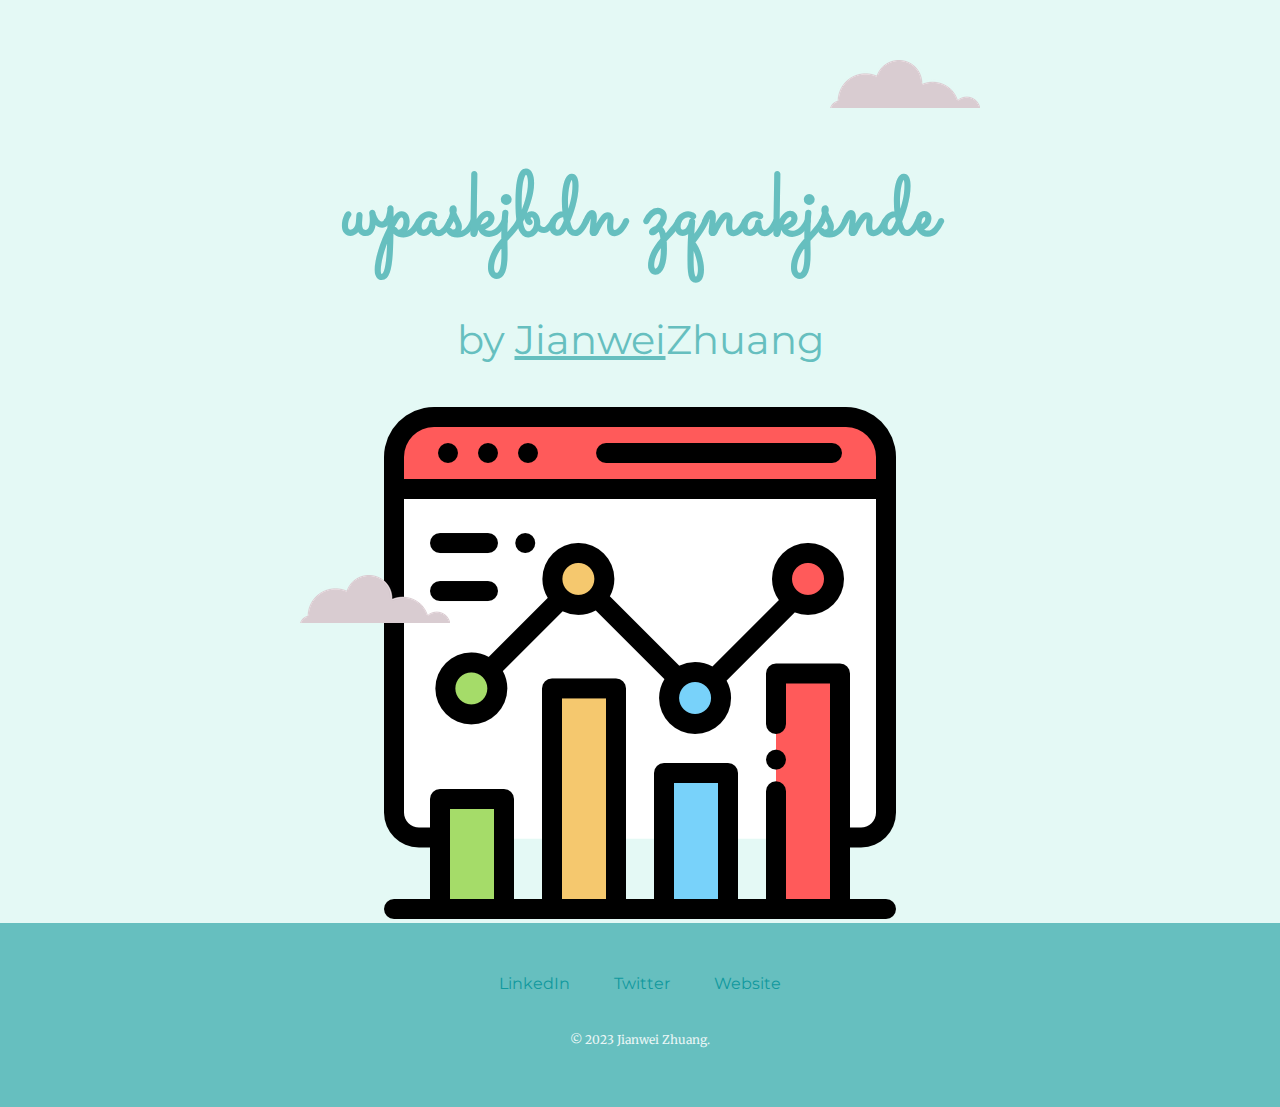
<file: index.html>
<!DOCTYPE html>
<html>
  <head>
    <meta charset="utf-8">
    <meta name="google-site-verification" content="HWDwpAz975Gv_Zv3Zb2XqjmK5vXNAhTLbHNLtMm3Q-o" />
    <title>wpaskjbdn zqnakjsnde</title>
    <link rel="stylesheet" href="css/styles.css">
    <link rel="icon" href="favicon.ico">
    <link href="https://fonts.googleapis.com/css?family=Merriweather|Montserrat|Sacramento&display=swap" rel="stylesheet">

  </head>
  <body>
    <div class="top-container">
      <img class="top-cloud" src="images/cloud.png" alt="cloud-img">
      <h1>wpaskjbdn zqnakjsnde</h1>
      <h2>by <span class="pro">Jianwei</span>Zhuang</h2>
      <img class="bottom-cloud" src="images/cloud.png" alt="wpaskjbdn zqnakjsnde">
      <img src="images/analytics.png" alt="wpaskjbdn zqnakjsnde">
    </div>


    <div class="bottom-container">
      <a class="footer-link" href="https://www.linkedin.com/">LinkedIn</a>
      <a class="footer-link" href="https://twitter.com/">Twitter</a>
      <a class="footer-link" href="https://www.appbrewery.co/">Website</a>
      <p class="copyright">© 2023 Jianwei Zhuang.</p>
    </div>

  </body>
</html>
</file>
<file: css/styles.css>
body {
  color: #40514E;
  margin: 0;
  text-align: center;
  font-family: 'Merriweather', serif;
}

h1 {
  color: #66bfbf;
  margin: 50px auto 0 auto;
  font-family: 'Sacramento', cursive;
  font-size: 5.625rem;
}

h2 {
  color: #66bfbf;
  font-family: 'Montserrat', sans-serif;
  font-size: 2.5rem;
  font-weight: normal;
  padding-bottom: 10px;
}

h3 {
  color: #11999e;
  font-family: 'Montserrat', sans-serif;
}

p {
  line-height: 2.5;
}

hr {
  border: dotted #eaf6f6 10px;
  border-bottom: none;
  width: 3%;
  margin: 100px auto 100px auto;
}

a {
  color: #11999e;
  font-family: 'Montserrat', sans-serif;
  margin: 10px 20px;
  text-decoration: none;
}

a:hover {
  color: #eaf6f6;
}

.top-container {
  background-color: #e4f9f5;
  position: relative;
  padding-top: 100px;
}

.middle-container {
  margin: 100px 0;
}

.bottom-container {
  background-color: #66bfbf;
  padding: 50px 0 20px;
}

.intro {
  width: 30%;
  margin: auto;
}

.coding-img {
  float: left;
  margin-right: 50px;
}

.photography-img {
  float: right;
  margin-left: 50px;
}

.handwriting-img {
  float: left;
  margin-right: 50px;
}

.skill-row {
  width: 50%;
  margin: 100px auto 100px auto;
  text-align: left;
}

.top-cloud {
  position: absolute;
  right: 300px;
  top: 60px;

}

.bottom-cloud {
  position: absolute;
  left: 300px;
  bottom: 300px;
}

.pro {
  text-decoration: underline;
}

.contact-message {
  margin: 40px auto 60px;
  width: 40%;
}

.copyright {
  color: #eaf6f6;
  font-size: 0.75rem;
  padding: 20px 0;
}

.btn {
  font-family: 'Montserrat', sans-serif;
  text-decoration: none;
  color: #FFFFFF;
  font-size: 14px;
  box-shadow: 1px 1px 1px #BEE2F9;
  padding: 10px 25px;
  -moz-border-radius: 8px;
  -webkit-border-radius: 8px;
  border-radius: 8px;
  border: none;
  background: #63B8EE;
  background: linear-gradient(top,  #11CDD4,  #11999D);
  background: -ms-linear-gradient(top,  #11CDD4,  #11999D);
  background: -webkit-gradient(linear, left top, left bottom, from(#11CDD4), to(#11999D));
  background: -moz-linear-gradient(top,  #11CDD4,  #11999D);
}
.btn:hover {
  color: #14396A;
  background: #468CCF;
  background: linear-gradient(top,  #30E3CB,  #2BC4AD);
  background: -ms-linear-gradient(top,  #30E3CB,  #2BC4AD);
  background: -webkit-gradient(linear, left top, left bottom, from(#30E3CB), to(#2BC4AD));
  background: -moz-linear-gradient(top,  #30E3CB,  #2BC4AD);
}
</file>
